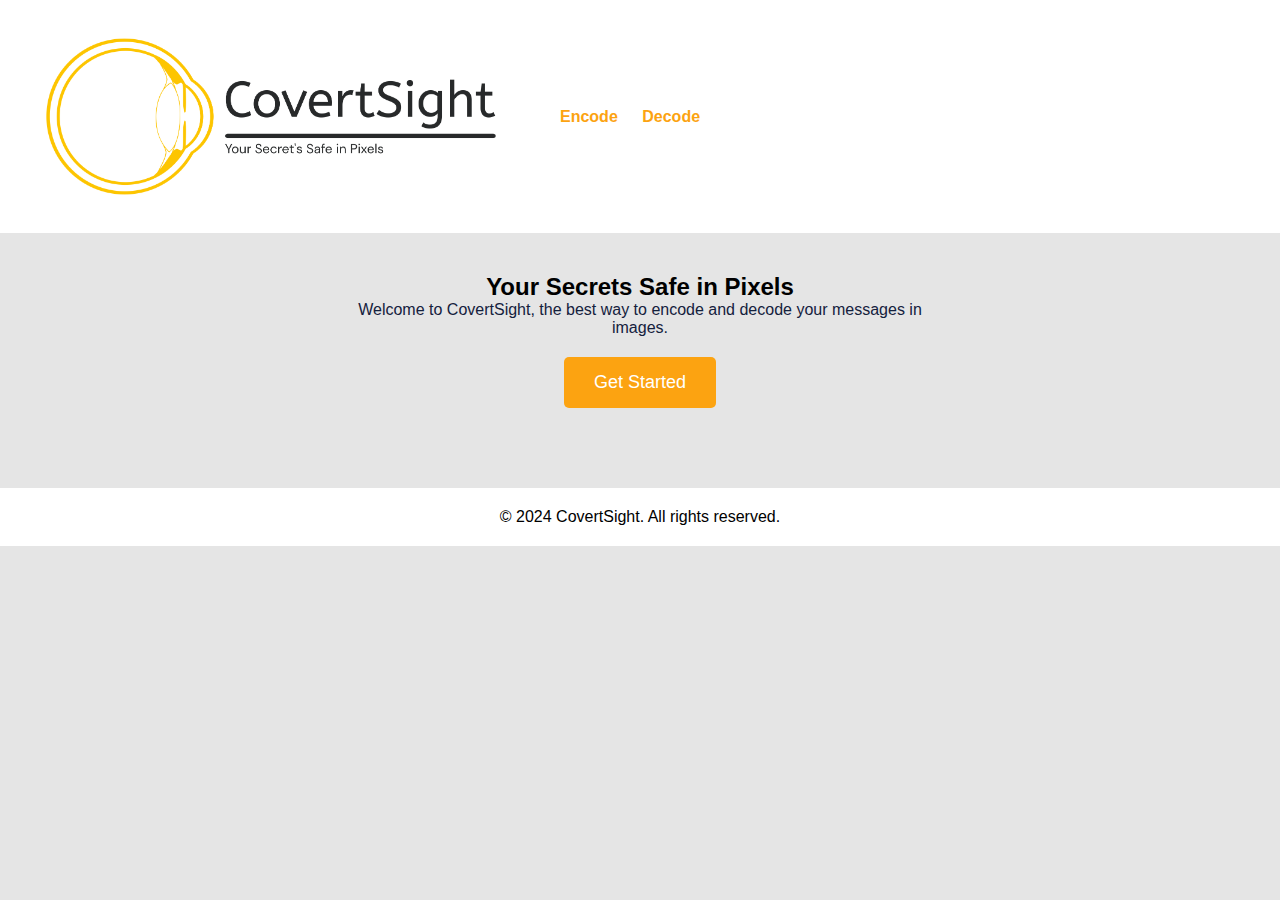
<file: frontend/index.html>
<!DOCTYPE html>
<html lang="en">
<head>
    <meta charset="UTF-8">
    <title>CovertSight - Your Secrets Safe in Pixels</title>
    <link rel="stylesheet" href="css/styles.css">
</head>
<body>
    <header>
        <img src="assets/logo.png" alt="CovertSight Logo" class="logo">
        <nav>
            <ul>
                <li><a href="encode.html">Encode</a></li>
                <li><a href="decode.html">Decode</a></li>
            </ul>
        </nav>
    </header>
    <main>
        <section class="intro">
            <h2>Your Secrets Safe in Pixels</h2>
            <p>Welcome to CovertSight, the best way to encode and decode your messages in images.</p>
            <a href="encode.html" class="cta-button">Get Started</a>
        </section>
    </main>
    <footer>
        <p>&copy; 2024 CovertSight. All rights reserved.</p>
    </footer>
</body>
</html>
</file>
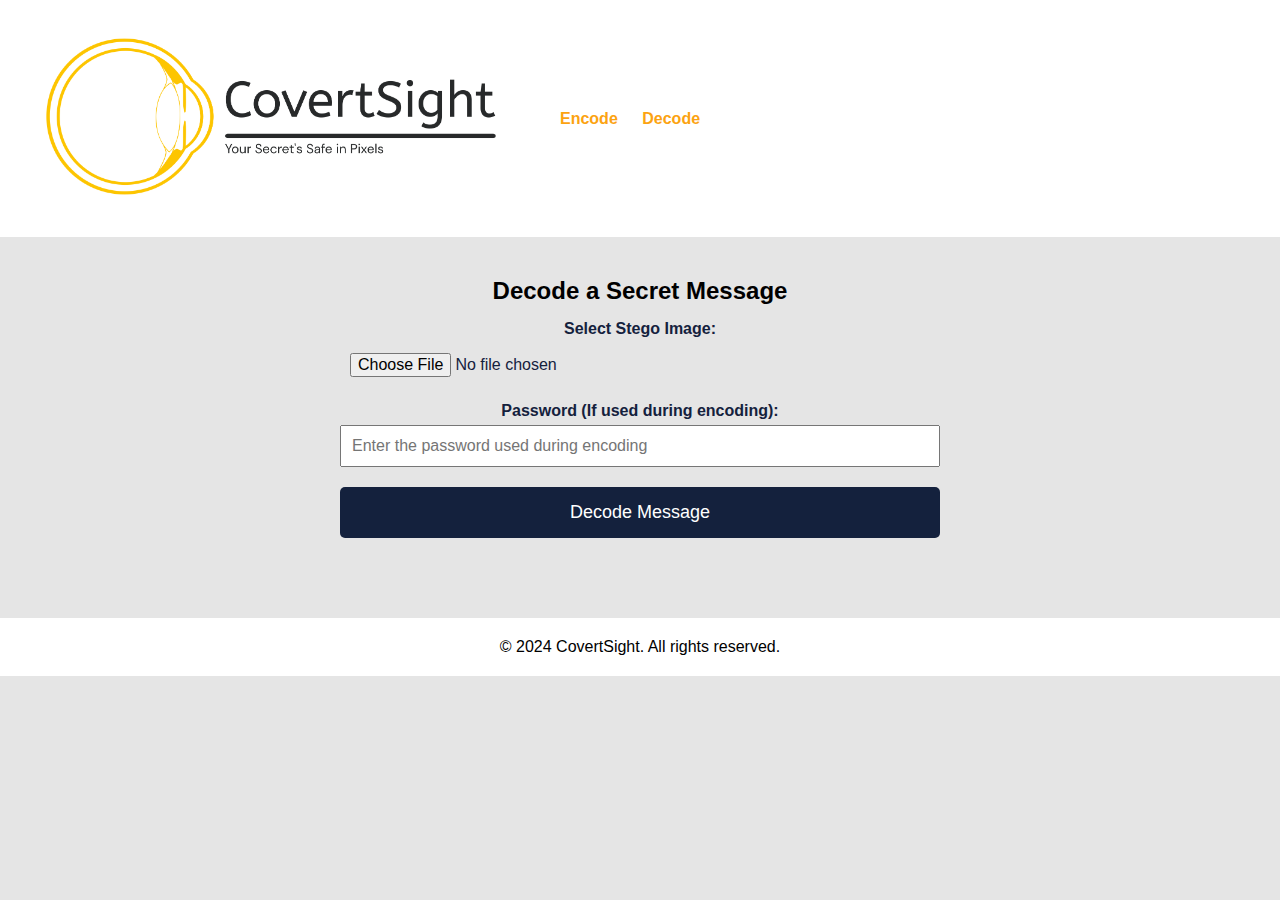
<file: frontend/decode.html>
<!DOCTYPE html>
<html lang="en">
<head>
    <meta charset="UTF-8">
    <title>Decode Message - CovertSight</title>
    <link rel="stylesheet" href="css/styles.css">
</head>
<body>
    <header>
        <a href="index.html"><img src="assets/logo.png" alt="CovertSight Logo" class="logo"></a>
        <nav>
            <ul>
                <li><a href="encode.html">Encode</a></li>
                <li><a href="decode.html" class="active">Decode</a></li>
            </ul>
        </nav>
    </header>
    <main>
        <section class="decode-section">
            <h2>Decode a Secret Message</h2>
            <form id="decodeForm">
                <label for="image">Select Stego Image:</label>
                <input type="file" id="image" name="image" accept="image/png, image/jpeg" required>

                <label for="password">Password (If used during encoding):</label>
                <input type="password" id="password" name="password" placeholder="Enter the password used during encoding">

                <button type="submit">Decode Message</button>
            </form>
            <div id="result" class="hidden">
                <h3>Secret Message:</h3>
                <p id="secretMessage"></p>
            </div>
        </section>
    </main>
    <footer>
        <p>&copy; 2024 CovertSight. All rights reserved.</p>
    </footer>
    <script src="js/decode.js"></script>
</body>
</html>
</file>
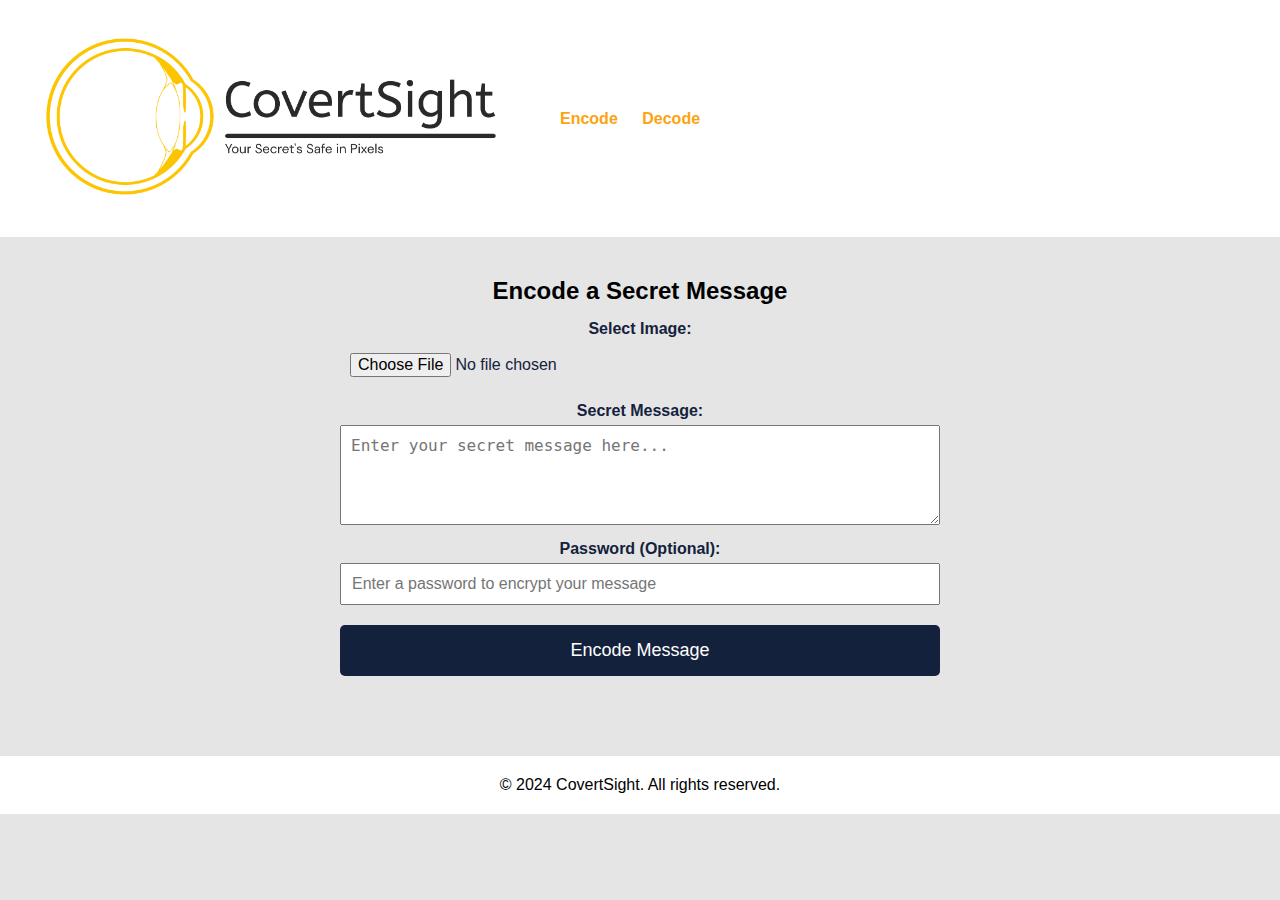
<file: frontend/encode.html>
<!DOCTYPE html>
<html lang="en">
<head>
    <meta charset="UTF-8">
    <title>Encode Message - CovertSight</title>
    <link rel="stylesheet" href="css/styles.css">
</head>
<body>
    <header>
        <a href="index.html"><img src="assets/logo.png" alt="CovertSight Logo" class="logo"></a>
        <nav>
            <ul>
                <li><a href="encode.html" class="active">Encode</a></li>
                <li><a href="decode.html">Decode</a></li>
            </ul>
        </nav>
    </header>
    <main>
        <section class="encode-section">
            <h2>Encode a Secret Message</h2>
            <form id="encodeForm">
                <label for="image">Select Image:</label>
                <input type="file" id="image" name="image" accept="image/png, image/jpeg" required>

                <label for="message">Secret Message:</label>
                <textarea id="message" name="message" placeholder="Enter your secret message here..." required></textarea>

                <label for="password">Password (Optional):</label>
                <input type="password" id="password" name="password" placeholder="Enter a password to encrypt your message">

                <button type="submit">Encode Message</button>
            </form>
            <div id="result" class="hidden">
                <h3>Stego Image Ready</h3>
                <a id="downloadLink" href="#" download="stego_image.png">Download Stego Image</a>
            </div>
        </section>
    </main>
    <footer>
        <p>&copy; 2024 CovertSight. All rights reserved.</p>
    </footer>
    <script src="js/encode.js"></script>
</body>
</html>
</file>
<file: frontend/css/styles.css>
/* Basic Reset */
* {
    margin: 0;
    padding: 0;
    box-sizing: border-box;
}

/* Typography */
body {
    font-family: Arial, sans-serif;
    color: #14213D;
    background-color: #E5E5E5;
}

h1, h2, h3 {
    color: #000000;
}

a {
    color: #FCA311;
    text-decoration: none;
}

/* Header */
header {
    background-color: #FFFFFF;
    padding: 20px;
    display: flex;
    align-items: center;
}

.logo {
    width: 500px;
    margin-right: 20px;
}

nav ul {
    list-style: none;
    margin-left: auto;
}

nav ul li {
    display: inline-block;
    margin-left: 20px;
}

nav ul li a {
    font-weight: bold;
}

nav ul li a.active {
    color: #FCA311;
}

/* Main Content */
main {
    padding: 40px 20px;
}

.intro, .encode-section, .decode-section {
    max-width: 600px;
    margin: 0 auto;
    text-align: center;
}

.cta-button {
    display: inline-block;
    background-color: #FCA311;
    color: #FFFFFF;
    padding: 15px 30px;
    margin-top: 20px;
    border-radius: 5px;
    font-size: 18px;
}

.cta-button:hover {
    background-color: #D18F0F;
}

/* Forms */
form {
    display: flex;
    flex-direction: column;
    align-items: stretch;
}

form label {
    margin-top: 15px;
    font-weight: bold;
}

form input[type="file"],
form input[type="password"],
form textarea {
    margin-top: 5px;
    padding: 10px;
    font-size: 16px;
}

form textarea {
    height: 100px;
    resize: vertical;
}

form button {
    margin-top: 20px;
    padding: 15px;
    background-color: #14213D;
    color: #FFFFFF;
    border: none;
    font-size: 18px;
    cursor: pointer;
    border-radius: 5px;
}

form button:hover {
    background-color: #0F1A2B;
}

/* Result Section */
#result {
    margin-top: 30px;
}

#result.hidden {
    display: none;
}

#downloadLink {
    display: inline-block;
    padding: 10px 20px;
    background-color: #FCA311;
    color: #FFFFFF;
    border-radius: 5px;
    font-weight: bold;
    margin-top: 10px;
}

#downloadLink:hover {
    background-color: #D18F0F;
}

/* Footer */
footer {
    background-color: #FFFFFF;
    text-align: center;
    padding: 20px;
    margin-top: 40px;
}

footer p {
    color: #000000;
}
</file>
